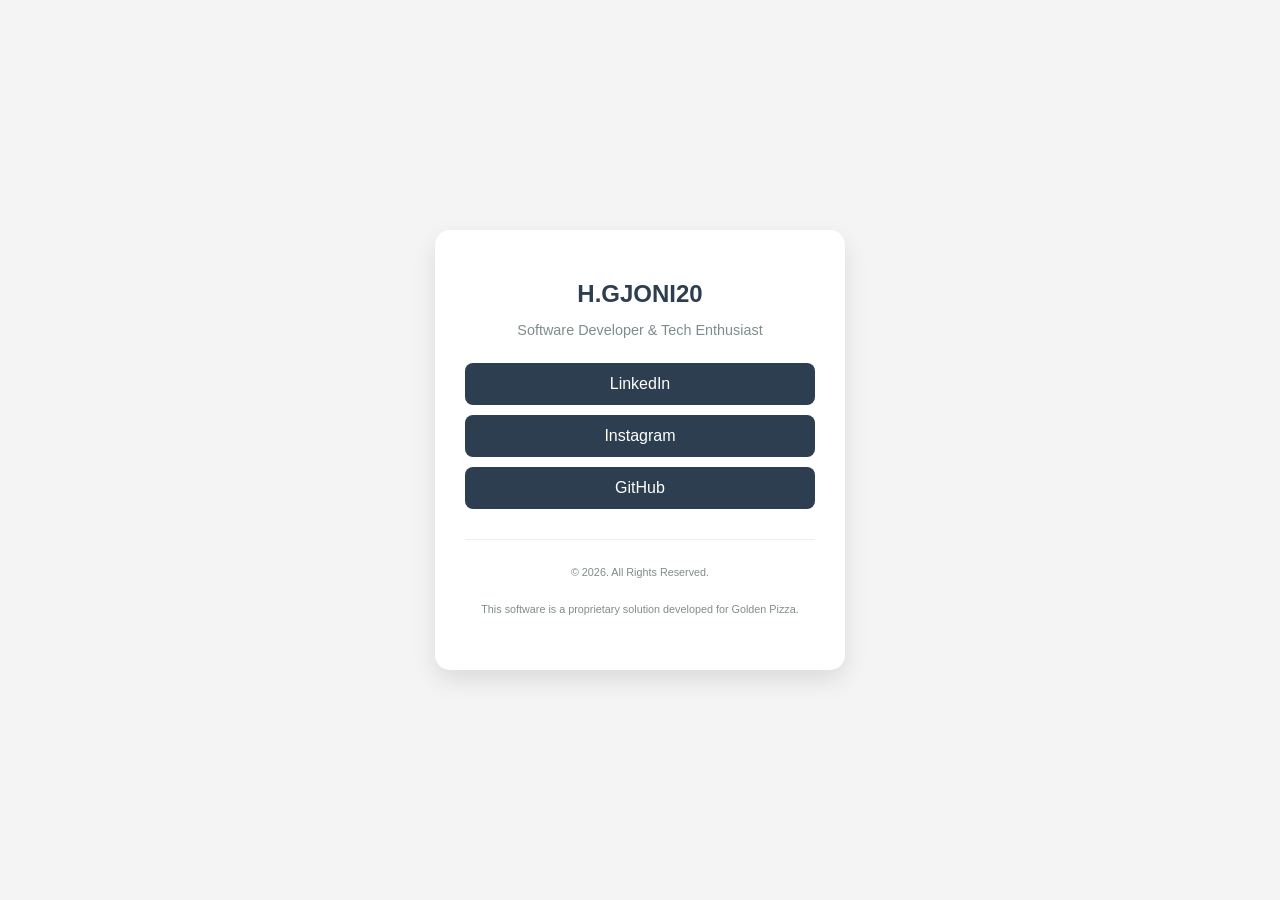
<file: about.html>
<!DOCTYPE html>
<html lang="en">
  <head>
    <meta charset="UTF-8">
    <meta name="viewport" content="width=device-width, initial-scale=1.0">
    <title>Developer</title>
    <link rel="stylesheet" href="about.css">
  </head>
  <body>
    <div class="developer-card">
    <h2>H.GJONI20</h2>
    <p>Software Developer & Tech Enthusiast</p>
    
    <div class="links">
        <a href="https://www.linkedin.com/in/haredin-gjoni-a55311376?utm_source=share&utm_campaign=share_via&utm_content=profile&utm_medium=android_app" target="_blank" class="social-btn">LinkedIn</a>
        
        <a href="https://www.instagram.com/h.gjoni20?igsh=MWQ0bG9hcDQzMDJubw==" target="_blank" class="social-btn">Instagram</a>
        
        <a href="https://github.com/hgjoni20" target="_blank" class="social-btn">GitHub</a>
    </div>

    <div class="legal-notice">
        <p>© 2026. All Rights Reserved.</p>
        <p>This software is a proprietary solution developed for Golden Pizza.</p>
    </div>
</div>

  </body>
</html>
</file>
<file: about.css>
/* Stilimi Minimalist për About Developer */
body {
    font-family: 'Segoe UI', Roboto, Helvetica, Arial, sans-serif;
    background-color: #f4f4f4; /* Ngjyrë e lehtë që nuk lodh syrin */
    color: #333;
    display: flex;
    justify-content: center;
    align-items: center;
    height: 100vh;
    margin: 0;
}

.developer-card {
    background: #ffffff;
    padding: 30px;
    border-radius: 15px;
    box-shadow: 0 10px 25px rgba(0,0,0,0.1); /* Një hije e lehtë për dimension */
    text-align: center;
    max-width: 350px;
    width: 90%;
}

.developer-card h2 {
    margin-bottom: 5px;
    color: #2c3e50;
}

.developer-card p {
    font-size: 0.9em;
    color: #7f8c8d;
    margin-bottom: 25px;
}

/* Stilimi i Butonave Socialë */
.social-btn {
    display: block;
    text-decoration: none;
    background-color: #2c3e50;
    color: white;
    padding: 12px;
    margin: 10px 0;
    border-radius: 8px;
    transition: all 0.3s ease;
    font-weight: 500;
}

.social-btn:hover {
    background-color: #d4af37; /* Ngjyra e arit kur kalon mausi */
    transform: translateY(-2px); /* Lëvizje e lehtë lart */
}

/* Seksioni i Licencës */
.legal-notice {
    margin-top: 30px;
    font-size: 0.75em;
    color: #bdc3c7;
    border-top: 1px solid #eee;
    padding-top: 15px;
}
</file>
